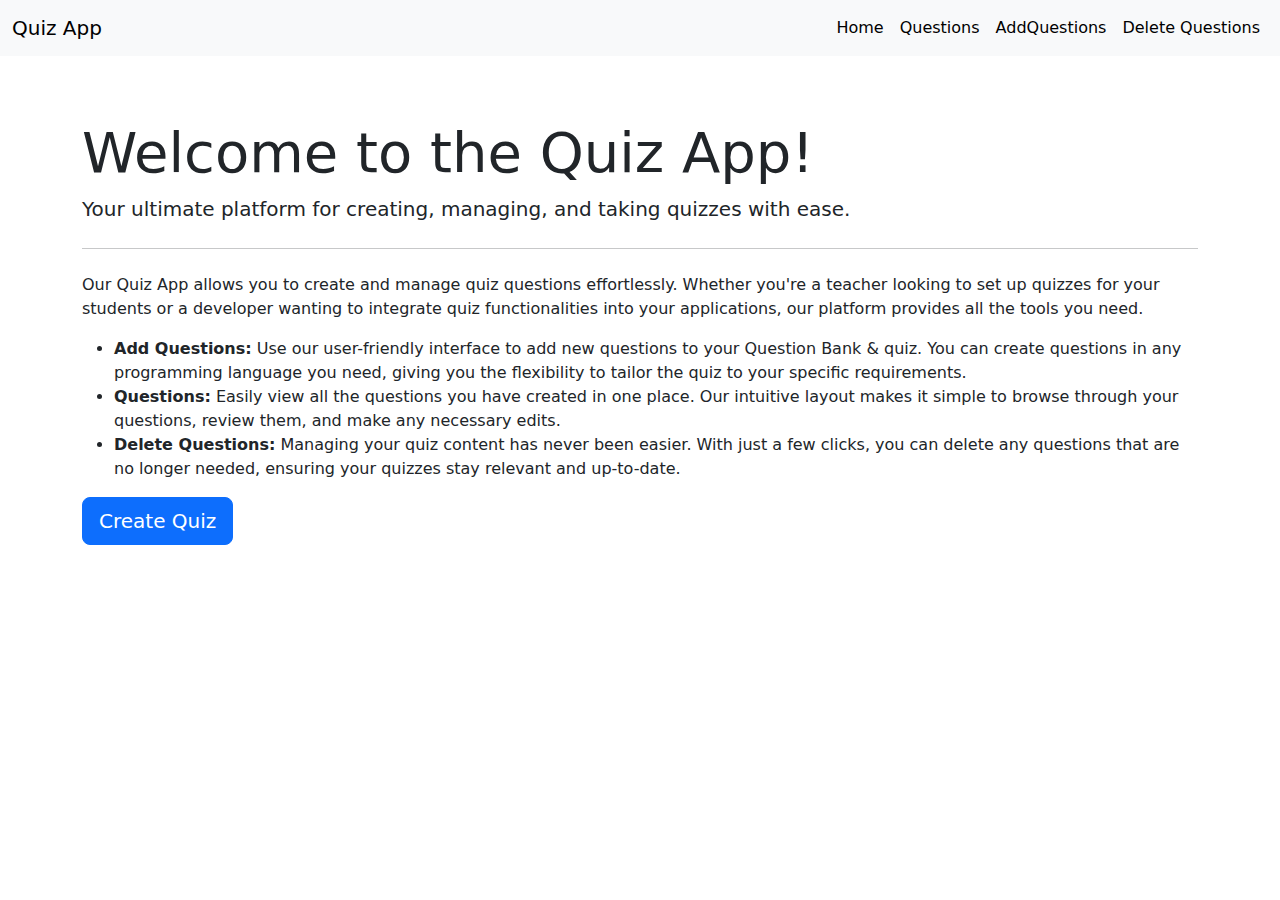
<file: Quiz App Frontend/index.html>
<!DOCTYPE html>
<html lang="en">
<head>
    <meta charset="UTF-8">
    <meta name="viewport" content="width=device-width, initial-scale=1.0">
    <title>Quiz App</title>
    <link rel="stylesheet" href="css/styles.css">
    <link href="https://cdn.jsdelivr.net/npm/bootstrap@5.3.3/dist/css/bootstrap.min.css" rel="stylesheet" integrity="sha384-QWTKZyjpPEjISv5WaRU9OFeRpok6YctnYmDr5pNlyT2bRjXh0JMhjY6hW+ALEwIH" crossorigin="anonymous">
</head>
<body>
    <nav class="navbar navbar-expand-lg bg-body-tertiary">
        <div class="container-fluid">
          <a class="navbar-brand" href="viewQuiz.html">Quiz App</a>
          <button class="navbar-toggler" type="button" data-bs-toggle="collapse" data-bs-target="#navbarSupportedContent" aria-controls="navbarSupportedContent" aria-expanded="false" aria-label="Toggle navigation">
            <span class="navbar-toggler-icon"></span>
          </button>
          <div class="collapse navbar-collapse" id="navbarSupportedContent">
            <ul class="navbar-nav ms-auto mb-2 mb-lg-0">

                <li class="nav-item">
                    <a class="nav-link active" aria-current="page" href="index.html">Home</a>
              </li>
              <li class="nav-item">
                <a class="nav-link active" aria-current="page" href="ViewAllQuestions.html">Questions</a>
              </li>
              <li class="nav-item">
                <a class="nav-link active" aria-current="page" href="add-question.html">AddQuestions</a>
              </li>
              <li class="nav-item">
                <a class="nav-link active" aria-current="page" href="Delete.html">Delete Questions</a>
              </li>
             
              
            </ul>
           
          </div>
        </div>
      </nav>
    
     

     <div class="container mt-5">
      <div class="jumbotron">
          <h1 class="display-4">Welcome to the Quiz App!</h1>
          <p class="lead">Your ultimate platform for creating, managing, and taking quizzes with ease.</p>
          <hr class="my-4">
          <p>Our Quiz App allows you to create and manage quiz questions effortlessly. Whether you're a teacher looking to set up quizzes for your students or a developer wanting to integrate quiz functionalities into your applications, our platform provides all the tools you need.</p>
          <ul>
              <li><strong>Add Questions:</strong> Use our user-friendly interface to add new questions to your Question Bank & quiz. You can create questions in any programming language you need, giving you the flexibility to tailor the quiz to your specific requirements.</li>
              <li><strong>Questions:</strong> Easily view all the questions you have created in one place. Our intuitive layout makes it simple to browse through your questions, review them, and make any necessary edits.</li>
              <li><strong>Delete Questions:</strong> Managing your quiz content has never been easier. With just a few clicks, you can delete any questions that are no longer needed, ensuring your quizzes stay relevant and up-to-date.</li>
          </ul>
          <p class="lead">
              <a class="btn btn-primary btn-lg" href="createQuiz.html" role="button">Create Quiz</a>
          </p>
      </div>
  </div>
  
   
    <script src="https://cdn.jsdelivr.net/npm/bootstrap@5.3.3/dist/js/bootstrap.bundle.min.js" integrity="sha384-YvpcrYf0tY3lHB60NNkmXc5s9fDVZLESaAA55NDzOxhy9GkcIdslK1eN7N6jIeHz" crossorigin="anonymous"></script>
    <script src="js/main.js"></script>
</body>
</html>
</file>
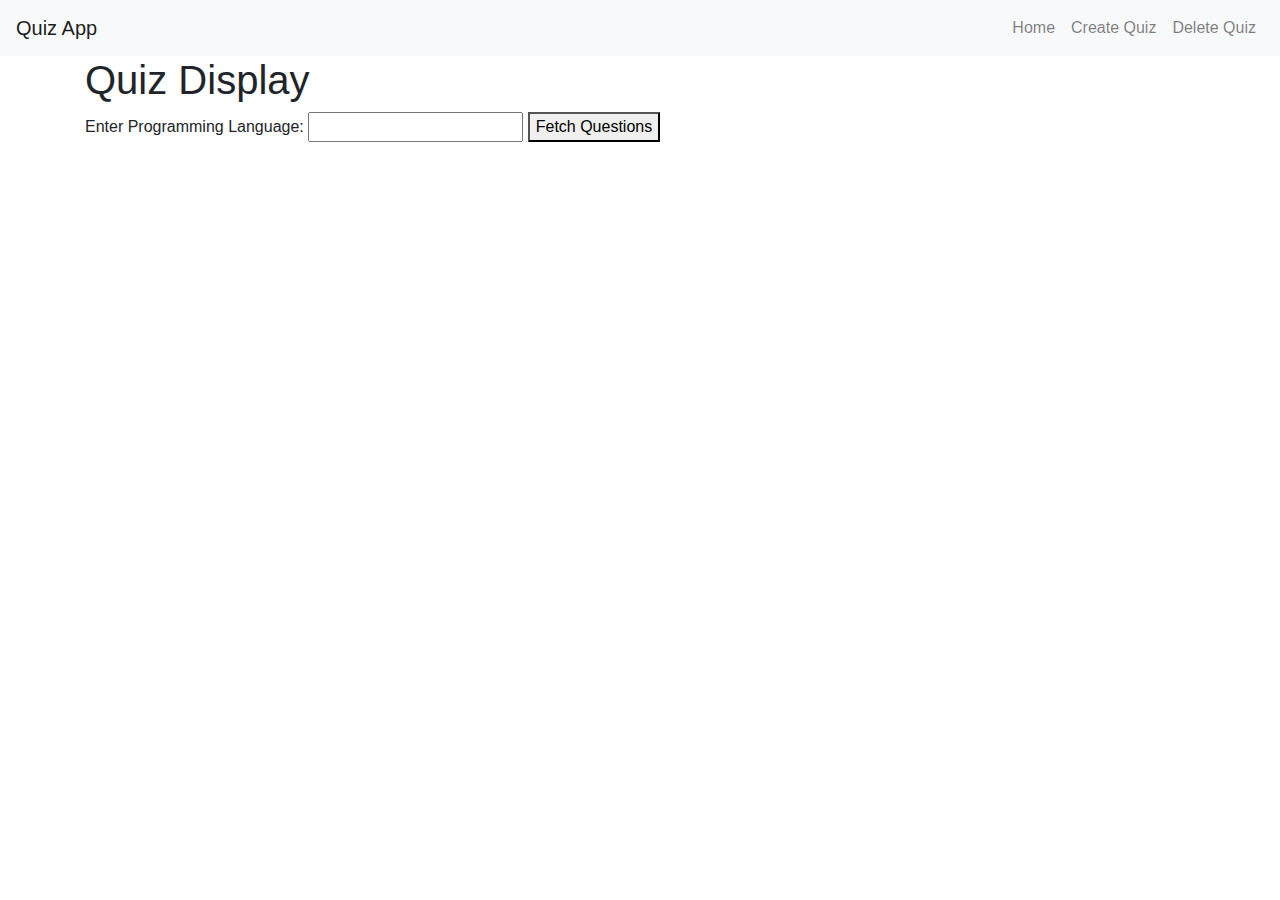
<file: Quiz App Frontend/viewQuiz.html>
<!DOCTYPE html>
<html lang="en">
<head>
    <meta charset="UTF-8">
    <meta name="viewport" content="width=device-width, initial-scale=1.0">
    <title>Quiz Display</title>
    <link rel="stylesheet" href="https://maxcdn.bootstrapcdn.com/bootstrap/4.5.2/css/bootstrap.min.css">
    <style>
        /* body {
            font-family: Arial, sans-serif;
            margin: 0;
            padding: 20px;
            background-color: #f4f4f4;
        }
        .container {
            max-width: 800px;
            margin: auto;
            background: white;
            padding: 20px;
            border-radius: 8px;
            box-shadow: 0 0 10px rgba(0,0,0,0.1);
        } */
        .question {
            margin-bottom: 20px;
        }
        .question h3 {
            margin: 0;
        }
        .options {
            margin: 10px 0;
        }
        .option {
            display: block;
            margin: 5px 0;
        }
        .submit-btn {
            padding: 10px 20px;
            background-color: #007bff;
            color: white;
            border: none;
            border-radius: 5px;
            cursor: pointer;
            font-size: 16px;
            margin-top: 20px;
        }
        .submit-btn:hover {
            background-color: #0056b3;
        }
        .answer {
            margin-top: 10px;
            font-weight: bold;
            color: #ff0000;
        }
        .score {
            margin-top: 20px;
            font-size: 18px;
            font-weight: bold;
            color: #09ff00;
        }
    </style>
</head>
<body>
    <nav class="navbar navbar-expand-lg navbar-light bg-light">
        <a class="navbar-brand" href="#">Quiz App</a>
        <button class="navbar-toggler" type="button" data-toggle="collapse" data-target="#navbarNav" aria-controls="navbarNav" aria-expanded="false" aria-label="Toggle navigation">
            <span class="navbar-toggler-icon"></span>
        </button>
        <div class="collapse navbar-collapse" id="navbarNav">
            <ul class="navbar-nav ml-auto">
                <li class="nav-item">
                    <a class="nav-link" href="index.html">Home</a>
                </li>
                <li class="nav-item">
                    <a class="nav-link" href="createQuiz.html">Create Quiz</a>
                </li>
                <li class="nav-item">
                    <a class="nav-link" href="deleteQuiz.html">Delete Quiz</a>
                </li>
            </ul>
        </div>
    </nav>

    <div class="container">
        <h1>Quiz Display</h1>
        <form id="quiz-form">
            <label for="quiz-language">Enter Programming Language:</label>
            <input type="text" id="quiz-language" name="quiz-language" required>
            <button type="button" onclick="fetchQuestions()">Fetch Questions</button>
        </form>
        <div id="questions"></div>
        <button class="submit-btn" onclick="showAnswers()" style="display: none;">Submit</button>
        <div id="score" class="score" style="display: none;"></div>
    </div>

    <script>
        let quizLanguage = null;
        let questions = [];

        async function fetchQuestions() {
            quizLanguage = document.getElementById('quiz-language').value;
            if (!quizLanguage) return;

            try {
                const response = await fetch(`http://localhost:8080/quiz/getByLanguage/${quizLanguage}`);
                questions = await response.json();
                displayQuestions(questions);
                document.querySelector('.submit-btn').style.display = 'block';
            } catch (error) {
                console.error('Error fetching quiz questions:', error);
            }
        }

        function displayQuestions(questions) {
            const container = document.getElementById('questions');
            container.innerHTML = ''; // Clear existing content

            questions.forEach(question => {
                const questionDiv = document.createElement('div');
                questionDiv.className = 'question';

                const questionHtml = `
                    <h3>${question.question}</h3>
                    <div class="options">
                        <label class="option"><input type="radio" name="q${question.id}" value="${question.option1}"> ${question.option1}</label>
                        <label class="option"><input type="radio" name="q${question.id}" value="${question.option2}"> ${question.option2}</label>
                        <label class="option"><input type="radio" name="q${question.id}" value="${question.option3}"> ${question.option3}</label>
                        <label class="option"><input type="radio" name="q${question.id}" value="${question.option4}"> ${question.option4}</label>
                        <div class="answer" id="answer-${question.id}" style="display:none;"></div>
                    </div>
                `;
                questionDiv.innerHTML = questionHtml;
                container.appendChild(questionDiv);
            });
        }

        function showAnswers() {
            let score = 0;
            const answers = document.querySelectorAll('.answer');

            answers.forEach(answerDiv => {
                const questionId = answerDiv.id.split('-')[1];
                const selectedOption = document.querySelector(`input[name="q${questionId}"]:checked`);
                const question = questions.find(q => q.id == questionId);

                if (question && selectedOption && selectedOption.value === question.answer) {
                    score++;
                }

                if (question) {
                    answerDiv.textContent = `Correct answer: ${question.answer}`;
                    answerDiv.style.display = 'block';
                }
            });

            document.getElementById('score').textContent = `Your score: ${score} out of ${questions.length}`;
            document.getElementById('score').style.display = 'block';
        }
    </script>
    <script src="https://code.jquery.com/jquery-3.5.1.slim.min.js"></script>
    <script src="https://cdn.jsdelivr.net/npm/@popperjs/core@2.5.4/dist/umd/popper.min.js"></script>
    <script src="https://maxcdn.bootstrapcdn.com/bootstrap/4.5.2/js/bootstrap.min.js"></script>
</body>
</html>
</file>
<file: Quiz App Frontend/css/styles.css>
/* Base Styles */
/* body {
    font-family: 'Arial', sans-serif;
    line-height: 1.6;
    color: #333;
    background-color: #f8f9fa;
    padding-top: 20px;
} */


a {
    color: #007bff;
    text-decoration: none;
}

a:hover {
    text-decoration: underline;
}

/* Container Styles */
.container {
    max-width: 1200px;
    margin: 0 auto;
    padding: 15px;
}

/* Header Styles */
h1 {
    color: #343a40;
    font-size: 2.5rem;
    margin-bottom: 1rem;
}

/* Button Styles */
.btn {
    padding: 10px 20px;
    font-size: 1rem;
    border-radius: 4px;
}

.btn-secondary {
    background-color: #6c757d;
    color: white;
    border: none;
}

.btn-secondary:hover {
    background-color: #5a6268;
}

/* List Group Styles */
.list-group {
    margin-top: 20px;
}

.list-group-item {
    padding: 15px;
    border: 1px solid #dee2e6;
    border-radius: 4px;
    background-color: #ffffff;
    margin-bottom: 10px;
    transition: background-color 0.3s;
}

.list-group-item:hover {
    background-color: #e9ecef;
}

.list-group-item h5 {
    margin-bottom: 10px;
    font-size: 1.25rem;
}

.list-group-item ul {
    list-style: none;
    padding-left: 0;
}

.list-group-item ul li {
    margin-bottom: 5px;
}

.list-group-item p {
    margin-top: 10px;
}



/* Responsive Design */
@media (max-width: 768px) {
    .container {
        padding: 10px;
    }

    h1 {
        font-size: 2rem;
    }
}
</file>
